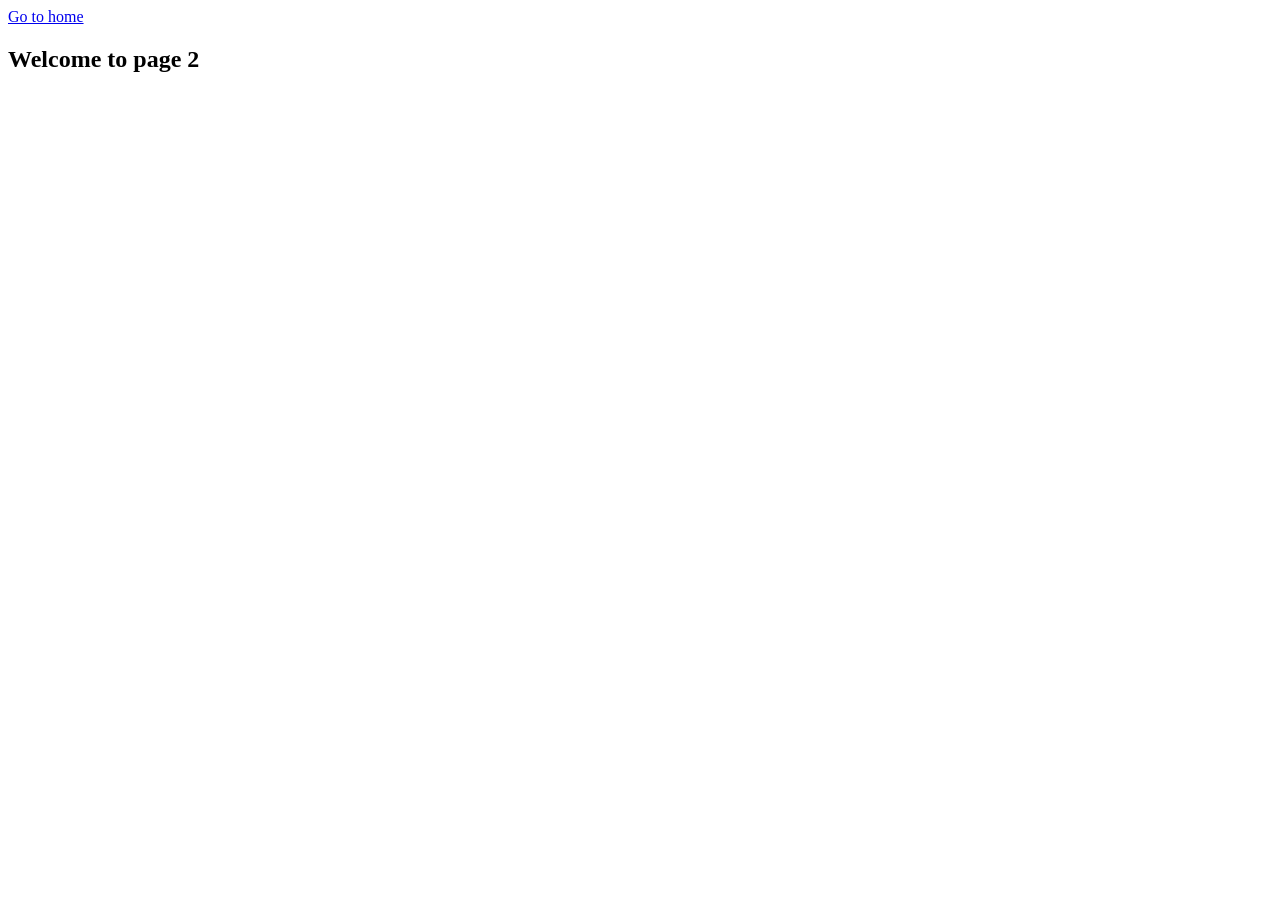
<file: src/1-gallery.html>
<!DOCTYPE html>
<html lang="en">
  <head>
    <meta charset="UTF-8" />
    <meta http-equiv="X-UA-Compatible" content="IE=edge" />
    <meta name="viewport" content="width=device-width, initial-scale=1.0" />
    <title>Page 2</title>
    <link rel="stylesheet" href="./css/1-gallery.css">
  </head>
  <body>
    <section>
      <a href="./index.html">Go to home</a>
      <h1>Welcome to page 2</h1>
    </section>
    <ul class="gallery"></ul>
    <script src="./js/1-gallery.js" type="module"></script>
  </body>
</html>
</file>
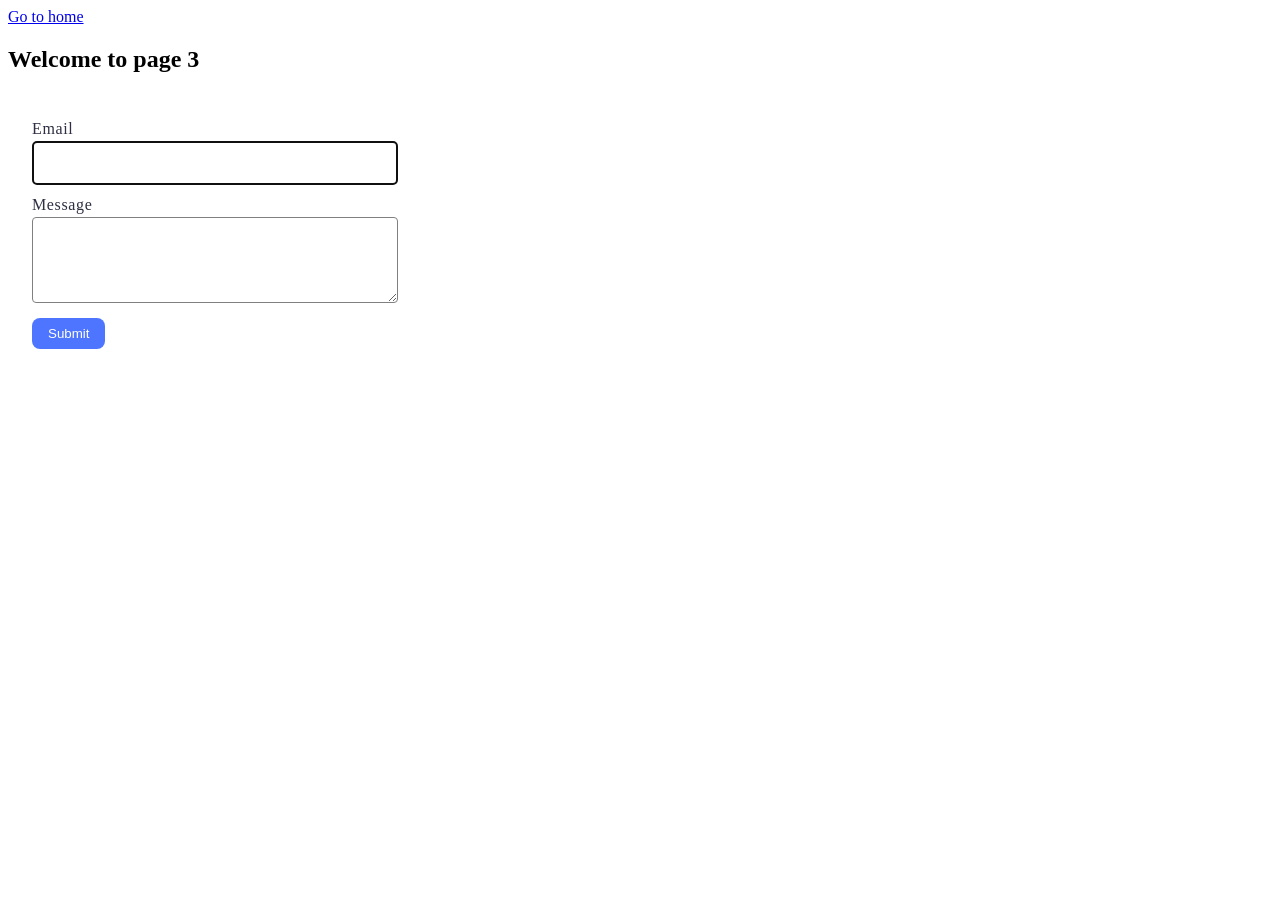
<file: src/2-form.html>
<!DOCTYPE html>
<html lang="en">
  <head>
    <meta charset="UTF-8" />
    <meta http-equiv="X-UA-Compatible" content="IE=edge" />
    <meta name="viewport" content="width=device-width, initial-scale=1.0" />
    <title>Page 3</title>
    <link rel="stylesheet" href="./css/2-form.css">
  </head>
  <body>
    <section>
      <a href="./index.html">Go to home</a>
      <h1>Welcome to page 3</h1>
    </section>
    <form class="feedback-form" autocomplete="off">
      <label>
        Email
        <input type="email" name="email" autofocus />
      </label>
      <label>
        Message
        <textarea name="message" rows="8"></textarea>
      </label>
      <button type="submit">Submit</button>
    </form>

    <script src="./js/2-form.js" type="module"></script>
  </body>
</html>
</file>
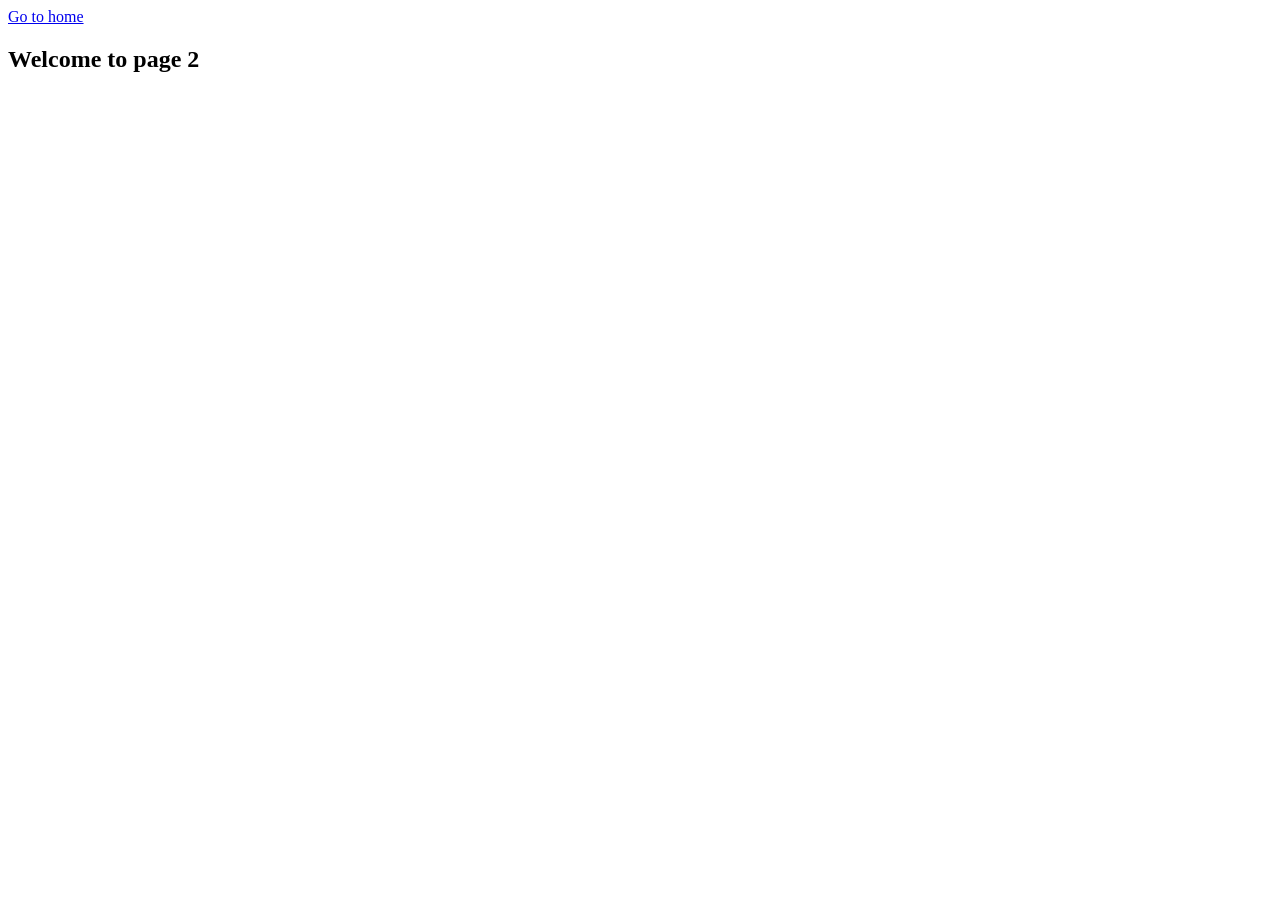
<file: src/page-2.html>
<!DOCTYPE html>
<html lang="en">
  <head>
    <meta charset="UTF-8" />
    <meta http-equiv="X-UA-Compatible" content="IE=edge" />
    <meta name="viewport" content="width=device-width, initial-scale=1.0" />
    <title>Page 2</title>
  </head>
  <body>
    <section>
      <a href="./index.html">Go to home</a>
      <h1>Welcome to page 2</h1>
    </section>
  </body>
</html>
</file>
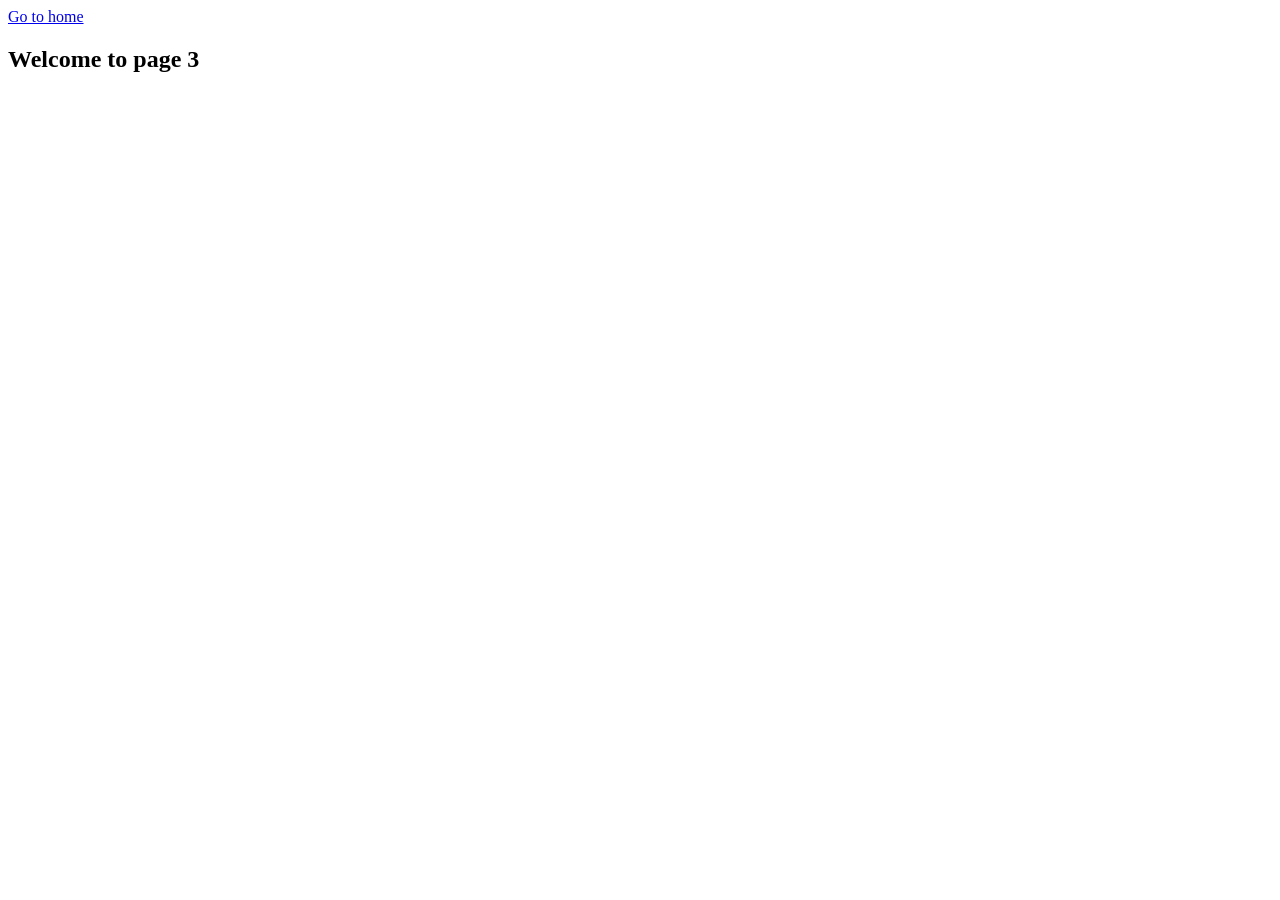
<file: src/page-3.html>
<!DOCTYPE html>
<html lang="en">
  <head>
    <meta charset="UTF-8" />
    <meta http-equiv="X-UA-Compatible" content="IE=edge" />
    <meta name="viewport" content="width=device-width, initial-scale=1.0" />
    <title>Page 3</title>
  </head>
  <body>
    <section>
      <a href="./index.html">Go to home</a>
      <h1>Welcome to page 3</h1>
    </section>
  </body>
</html>
</file>
<file: src/css/1-gallery.css>
.gallery {
  display: flex;
  flex-wrap: wrap;
  gap: 24px;
  justify-content: center;
  list-style: none;
}

.gallery-image {
  width: 360px;
  height: 200px;
}
</file>
<file: src/css/2-form.css>
.feedback-form {
  display: flex;
  flex-direction: column;
  gap: 8px;
  padding: 24px;
  align-items: flex-start;
  max-width: 408px;
}

input {
  width: 360px;
  height: 40px;
  border-radius: 4px;
  border: 1px solid #808080;
}

input:hover {
  border: 1px solid #000;
}

input:focus {
  border: 1px solid #808080;
}

textarea {
  width: 360px;
  height: 80px;
  border-radius: 4px;
  border: 1px solid #808080;
}

label {
  font-family: Montserrat;
  color: #2e2f42;
  font-size: 16px;
  font-weight: 400;
  line-height: 1.5;
  letter-spacing: 0.04em;
}

button {
  padding: 8px 16px;
  border-radius: 8px;
  background: #4e75ff;
  color: #fff;
  border: none;
}

button:hover {
  background: #6c8cff;
}
</file>
